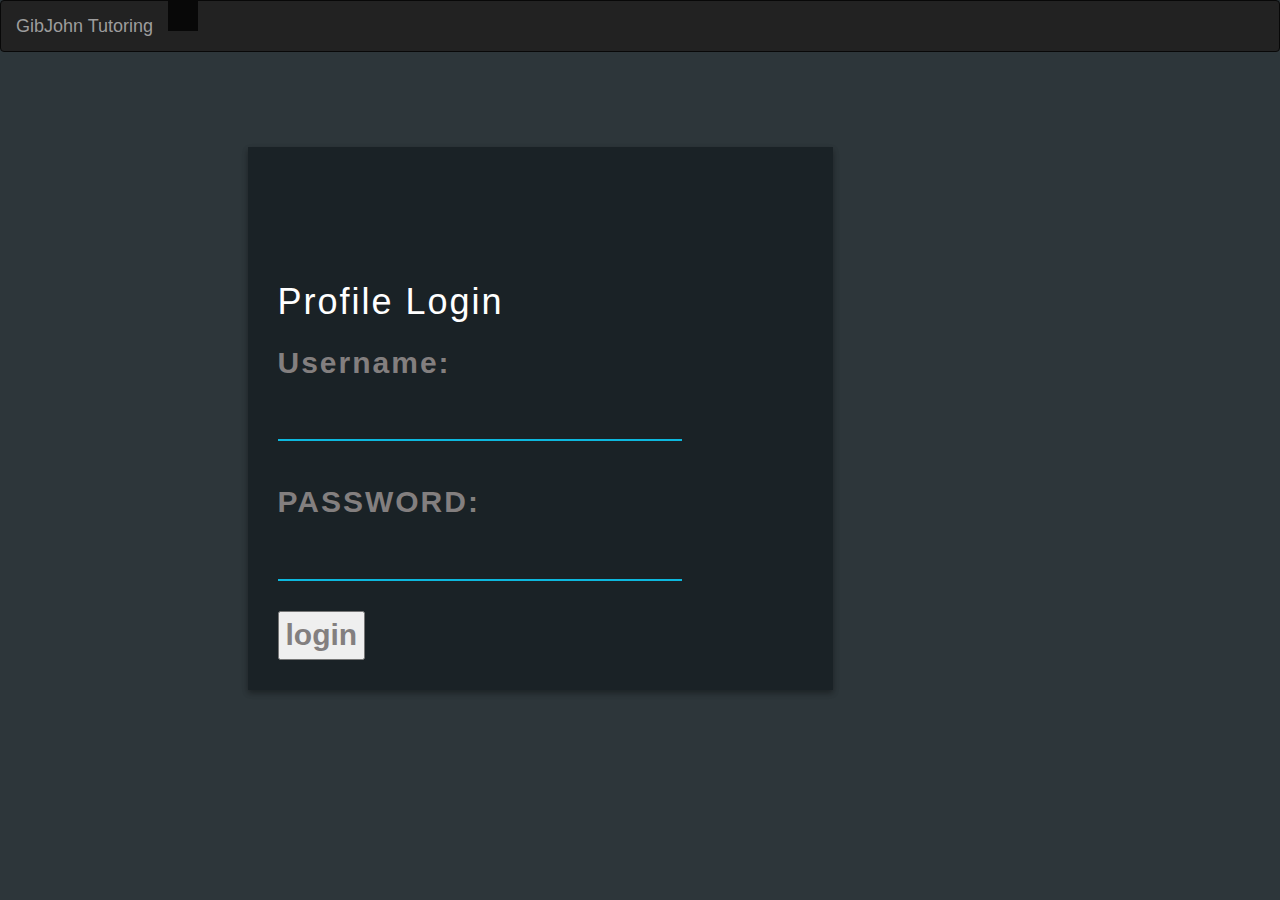
<file: login.html>
<!-- Navbar -->
<head>
<body>
    <link rel="stylesheet" href="login.css">
  </head>
  

  <link rel="stylesheet" href="https://maxcdn.bootstrapcdn.com/bootstrap/3.3.7/css/bootstrap.min.css"/>
  <nav class="navbar navbar-inverse">
    <div class="container-fluid">
      <div class="navbar-header">
        <a class="navbar-brand" href="profile.html">GibJohn Tutoring</a>
      </div>
      <ul class="nav navbar-nav">
        <li class="active"><a href="#"></a></li>
        <li><a href="#"></a></li>
        <li><a href="#"></a></li>
        <li><a href="#"></a></li>
      </ul>
    </div>
  </nav>


    <script>  
        function validation()  
        {  
            var id=document.f1.user.value;  
            var ps=document.f1.pass.value;  
            if(id.length=="" && ps.length=="") {  
                alert("User Name and Password fields are empty");  
                return false;  
            }  
            else  
            {  
                if(id.length=="") {  
                    alert("User Name is empty");  
                    return false;  
                }   
                if (ps.length=="") {  
                alert("Password field is empty");  
                return false;  
                }  
            }                             
        }  
    </script>  
</body>     
</html>  



<!--Login-->

    <html>  
<head>  
    <title>PHP login system</title>  
    <!--inserting login.css file inside index.html -->   
    <link rel="stylesheet" href="login.css">
</head>  
<body>  
    
    <div id = "frm">  
        <div class="container">
            <div class="row">
                <div class="col-lg-3 col-md-2"></div>
                <div class="col-lg-6 col-md-8 login-box">
                    <div class="col-lg-12 login-key">
                        <i class="fa fa-key" aria-hidden="true"></i>
                    </div>
                    <div class="col-lg-12 login-title">
        <h1 style="color: white;">  Profile Login</h1>  
        <form name="f1" action = "authentication.php" onsubmit = "return validation()" method = "POST">  
            <p>  

            
                <label> <p style= "color: rgb(131, 127, 127)";> Username:  </p> </label>  
                <input type = "text" id ="user" name  = "user" />  
            </p>  
            <p>  
                <label>  <p style= "color: rgb(131, 127, 127)";> PASSWORD:   </p>  </label>  
                <input type = "password" id ="pass" name  = "pass" />  
            </p>  
            <p>     
                <input type =  "submit" id = "btn" style= "color: rgb(131, 127, 127)"  value = "login" />  
            </p>  
        </form>  
    </div>  



   <!--// validation for empty field -->    
    <script>  
            function validation()  
            {  
                var id=document.f1.user.value;  
                var ps=document.f1.pass.value;  
                if(id.length=="" && ps.length=="") {  
                    alert("User Name and Password fields are empty");  
                    return false;  
                }  
                else  
                {  
                    if(id.length=="") {  
                        alert("User Name is empty");  
                        return false;  
                    }   
                    if (ps.length=="") {  
                    alert("Password field is empty");  
                    return false;  
                    }  
                }                             
            }  
        </script>  
</body>     
</html>
</file>
<file: login.css>
/* This css file is used with the login.html*/

body {
    background: #2d363a;
    padding-top: 0px;
}

.login-box {
    margin-top: 75px;
    left: -100px;
    height: auto;
    background: #1A2226;
    text-align: center;
    box-shadow: 0 3px 6px rgba(0, 0, 0, 0.16), 0 3px 6px rgba(0, 0, 0, 0.23);
}

.login-key {
    height: 100px;
    font-size: 80px;
    line-height: 100px;
    background: -webkit-linear-gradient(#27EF9F, #0DB8DE);
    -webkit-background-clip: text;
    -webkit-text-fill-color: transparent;
}



.login-title {
    margin-top: 15px;
    text-align: left;
    font-size: 30px;
    letter-spacing: 2px;
    margin-top: 15px;
    font-weight: bold;
    color: #ECF0F5;
}

.login-form {
    margin-top: 25px;
    text-align: left;
}


/*styles for the boxes */
input[type=text] {
    background-color: #1A2226;
    border: none;
    border-bottom: 2px solid #0DB8DE;
    border-top: 0px;
    border-radius: 0px;
    font-weight: bold;
    outline: 0;
    margin-bottom: 20px;
    padding-left: 0px;
    color: #ECF0F5;
}

input[type=password] {
    background-color: #1A2226;
    border: none;
    border-bottom: 2px solid #0DB8DE;
    border-top: 0px;
    border-radius: 0px;
    font-weight: bold;
    outline: 0;
    padding-left: 0px;
    margin-bottom: 20px;
    color: #ECF0F5;
}

.form-group {
    margin-bottom: 40px;
    outline: 0px;
}

.form-control:focus {
    border-color: inherit;
    -webkit-box-shadow: none;
    box-shadow: none;
    border-bottom: 2px solid #0DB8DE;
    outline: 0;
    background-color: #1A2226;
    color: #ECF0F5;
}

input:focus {
    outline: none;
    box-shadow: 0 0 0;
}

label {
    margin-bottom: 0px;
}



.form-control-label {
    font-size: 10px;
    color: #6C6C6C;
    font-weight: bold;
    letter-spacing: 1px;
}

.btn-outline-primary {
    border-color: #0DB8DE;
    color: #0DB8DE;
    border-radius: 0px;
    font-weight: bold;
    letter-spacing: 1px;
    box-shadow: 0 1px 3px rgba(0, 0, 0, 0.12), 0 1px 2px rgba(0, 0, 0, 0.24);
}

.btn-outline-primary:hover {
    background-color: #0DB8DE;
    right: 0px;
}

.login-btm {
    float: left;
}

.login-button {
    padding-right: 0px;
    text-align: left;
    margin-bottom: 25px;
}

.login-text {
    text-align: left;
    padding-left: 0px;
    color: #A2A4A4;
}

.loginbttm {
    padding: 0px;
}

.frm {
    padding: auto;
    color: #fff;
}
</file>
